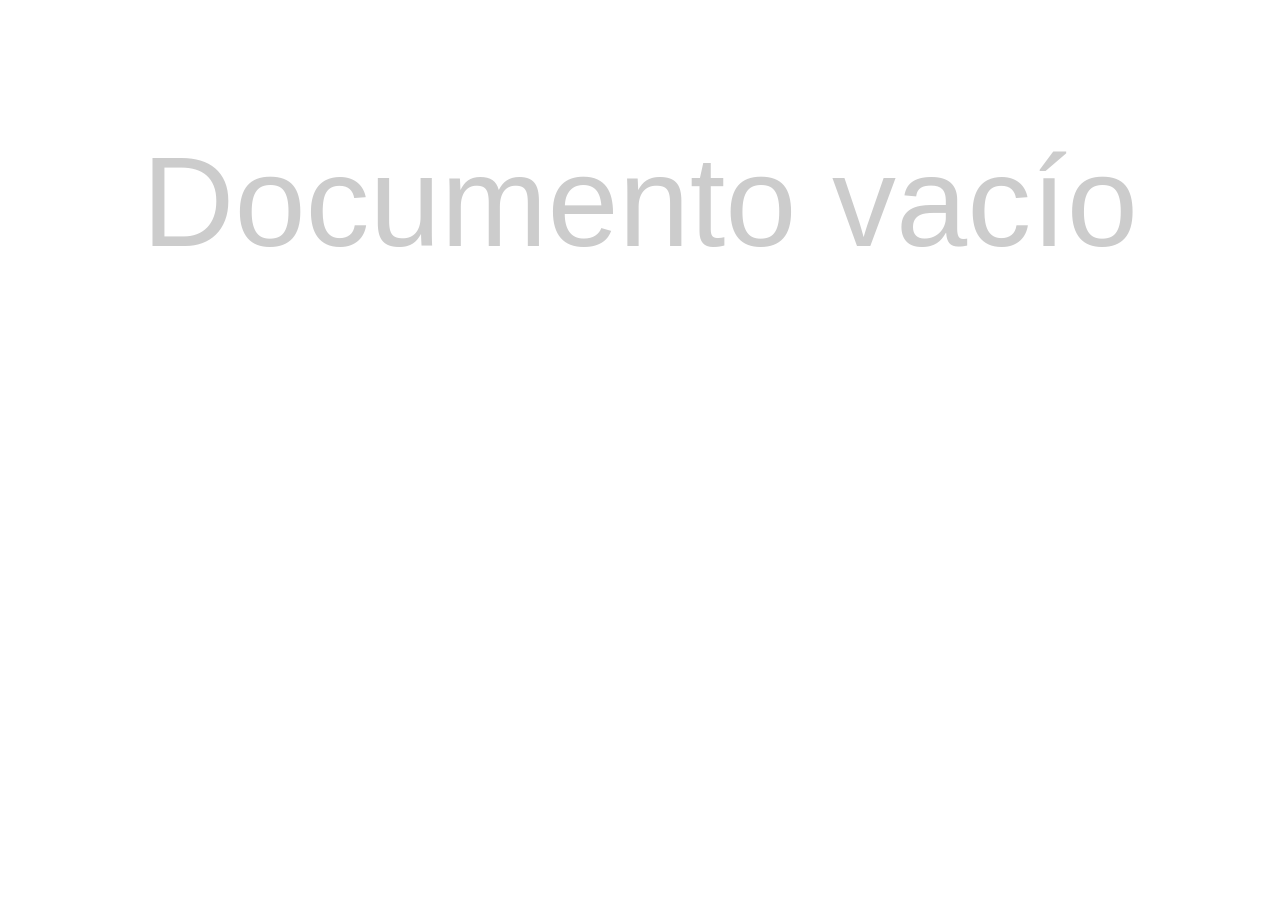
<file: vacio.html>
<!DOCTYPE html PUBLIC "-//W3C//DTD XHTML 1.0 Strict//EN" "http://www.w3.org/TR/xhtml1/DTD/xhtml1-strict.dtd">

<html xmlns="http://www.w3.org/1999/xhtml" xml:lang="es" lang="es">

<head>
  <meta http-equiv="content-type" content="text/html; charset=UTF-8" />
  <title>Documento vacío de acompañamiento a la práctica</title>
  <style type="text/css">
     body {
       text-align: center;
       font-family: verdana, arial, helvetica, sans-serif;
       font-size: 8em;
       color: #ccc;     
     }
  </style>
</head>

<body>
<p>Documento vacío</p>
</body>

</html>
</file>
